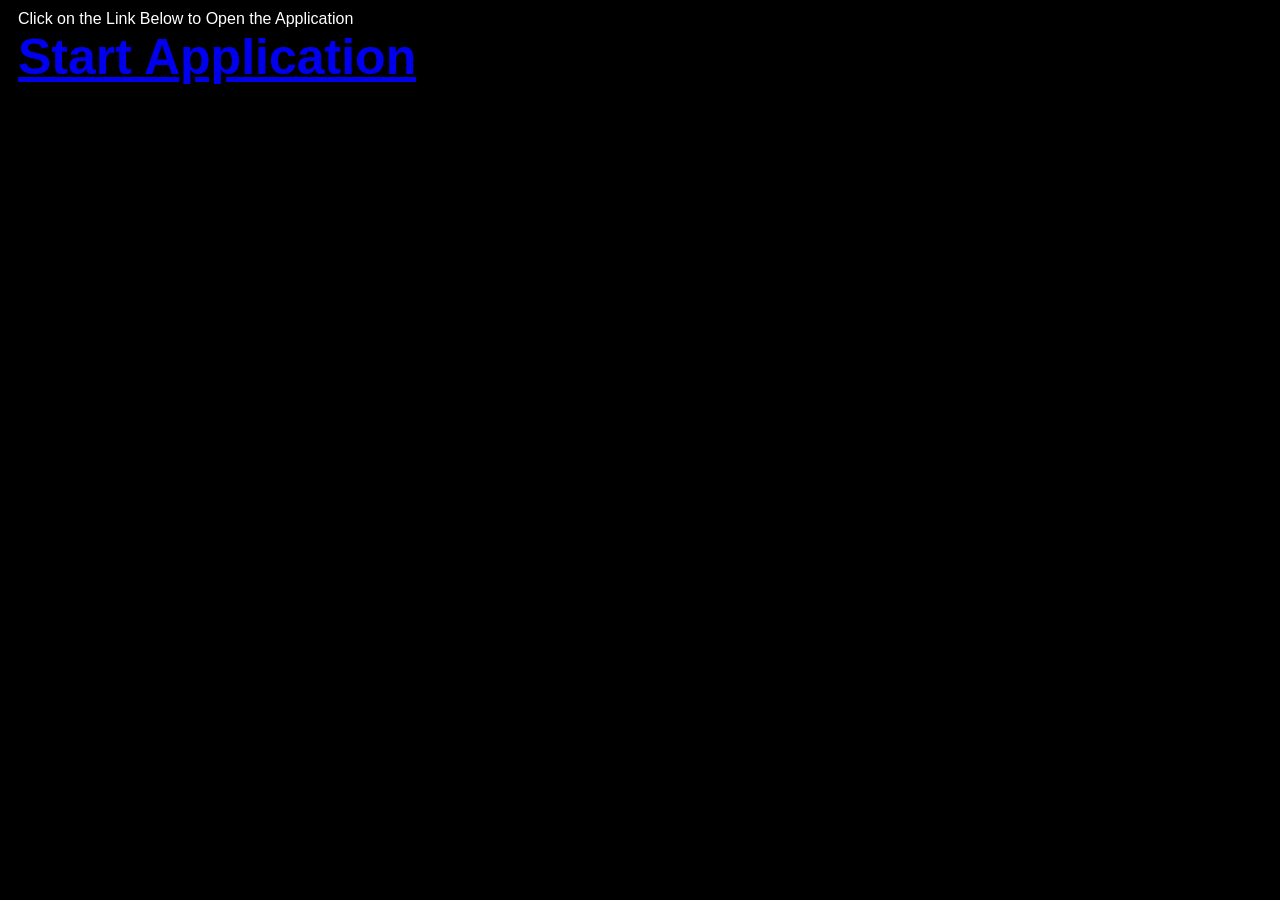
<file: index.html>
<!-- Dedicated to God the Father -->
<!-- All Rights Reserved Christopher Andrew Topalian Copyright 2000-2026 -->
<!-- https://github.com/ChristopherTopalian -->
<!-- https://github.com/ChristopherAndrewTopalian -->
<!-- index.html -->

<html>
<head>
<title> index </title>

<meta charset = 'UTF-8'>

<meta name = 'viewport' content = 'width = device-width, initial-scale = 1.0'>

<style>

body
{
    background-color: rgb(0, 0, 0);
    font-family: Arial;
    color: rgb(255, 255, 255);
}

</style>

<script>

// shortcuts.js

function ge(whichId)
{
    let result = document.getElementById(whichId);
    return result;
}

function ce(whichType)
{
    let result = document.createElement(whichType);
    return result;
}

function ba(whichElement)
{
    let result = document.body.append(whichElement);
    return result;
}

function cl(whichMessage)
{
    let result = console.log(whichMessage);
    return result;
}

function ct(whichText)
{
    let result = document.createTextNode(whichText);
    return result;
}

function gr(whichId)
{
    let result =  ge(whichId).getBoundingClientRect();
    return result;
}

//----//

// Dedicated to God the Father
// All Rights Reserved Christopher Andrew Topalian Copyright 2000-2026
// https://github.com/ChristopherTopalian
// https://github.com/ChristopherAndrewTopalian
// https://sites.google.com/view/CollegeOfScripting

//-//

function makeAppLink()
{
    let theLink = 'CATopalian_JS_Object_Tutorials.html';

    let mainDiv = ce('div');
    mainDiv.style.display = 'flex';
    mainDiv.style.flexDirection = 'column';
    mainDiv.style.margin = 10 + 'px';
    ba(mainDiv);

    //-//

    let instructions = ce('div');
    instructions.textContent = 'Click on the Link Below to Open the Application';
    mainDiv.append(instructions);

    //-//

    let appLink = ce('a');
    appLink.href = theLink;
    appLink.textContent = 'Start Application';
    appLink.style.fontSize = 50 + 'px';
    appLink.style.fontWeight = 'bold';
    mainDiv.append(appLink);
}

function whenLoaded()
{
    makeAppLink();
}

</script>

</head>

<body onload = 'whenLoaded();'>

</body>

</html>
</file>
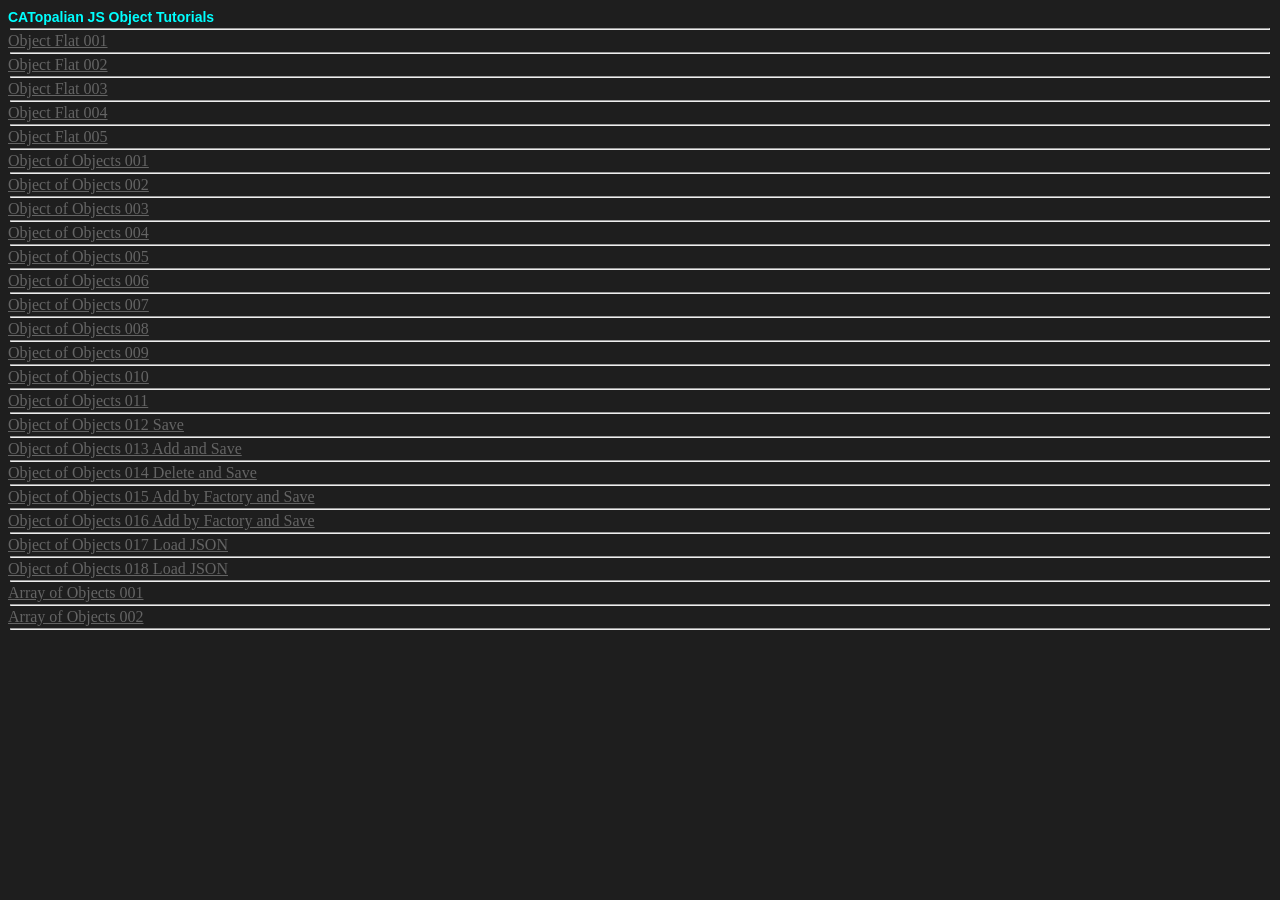
<file: CATopalian_JS_Object_Tutorials.html>
<!-- Dedicated to God the Father -->
<!-- All Rights Reserved Christopher Andrew Topalian Copyright 2000-2026 -->
<!-- https://github.com/ChristopherTopalian -->
<!-- https://github.com/ChristopherAndrewTopalian -->
<!-- CATopalian_JS_Object_Tutorials.html -->

<!DOCTYPE html>
<html lang = 'en'>
<head>
<title> CATopalian JS Object Tutorials </title>

<meta charset = 'UTF-8'>

<meta name = 'viewport' content = 'width = device-width, initial-scale = 1.0'>

<link rel = 'stylesheet' href = 'src/css/style001.css'>

<script src = 'src/js/1shortcuts/shortcuts.js'></script>

<script src = 'src/js/2worldVariables/worldVariables.js'></script>

<script src = 'src/js/3data/tutorials.js'></script>

<script src = 'src/js/interface/makeInterface.js'></script>

<script src = 'src/js/interface/makeTitleOfApp.js'></script>

<script src = 'src/js/whenLoaded/whenLoaded.js'></script>

</head>

<body onload = 'whenLoaded();'>

</body>

</html>
</file>
<file: src/css/style001.css>
/* style001.css */

body
{
    background-color: rgb(30, 30, 30);
    color: rgb(255, 255, 255);
}

a
{
    color: rgb(100, 100, 100);
}

a:hover
{
    color: rgb(0, 255, 255);
}

a:active
{
    color: rgb(255, 0, 255);
}

hr
{
    margin: 2px; 
}

button
{
    margin: 1px;
    padding: 9px;
    border: solid 1px rgb(100, 100, 100);
    border-radius: 3px;
    background-color: rgb(0, 0, 0);
    text-decoration: none;
    font-family: arial;
    font-size: 14.5px;
    font-weight: bold;
    color: rgb(247, 247, 247);
    text-indent: 0px;
    text-align: center;
    line-height: 0px;
    display: inline-block;
}

button:hover
{
    border-color: rgb(255, 255, 255);
    background: rgb(0, 217, 255);
}

button:active
{
    /*position: relative;
    top: 1px;*/
    border-color: rgb(255, 0, 255);
    color: rgb(255, 0, 255);
}

textarea
{
    padding: 2px 5px;
    border-radius: 8px;
    background-color: rgb(0, 0, 0);
    color: rgb(255, 255, 255);
}

.noteStyle
{
    display: flex;
    justify-content: center;
    align-items: center;
    background-color: rgb(0, 0, 0);
    border: solid 1px rgb(0, 0, 0);
    border-radius: 50%;
    width: 20px;
    height: 20px;
    font-size: 10px;
    text-align: center;
    color: rgb(255, 255, 255);
    font-weight: bold;
    flex-shrink: 0; /* prevent shrinking if using flexbox */
}

.noteStyle:active
{
    background-color: rgb(0, 255, 255);
}

.naturalNotes
{
    display: flex;
    justify-content: center;
    align-items: center;
    background-color: rgb(163, 163, 163);
    border: solid 1px rgb(0, 0, 0);
    border-radius: 50%;
    width: 20px;
    height: 20px;
    font-size: 10px;
    text-align: center;
    color: rgb(255, 255, 255);
    flex-shrink: 0; /* prevent shrinking if using flexbox */
}

.naturalNotes:active
{
    background-color: rgb(0, 255, 255);
}

.openStrings
{
    display: flex;
    justify-content: center;
    align-items: center;
    background-color: rgb(161, 161, 161);
    border-radius: 50%;
    width: 20px;
    height: 20px;
    font-size: 10px;
    text-align: center;
    color: rgb(255, 255, 255);
}

/* make the scrollbar thinner */
::-webkit-scrollbar {
  width: 8px; /* Adjust the thickness here */
}

/* Style the scrollbar track (background of the scrollbar) */
::-webkit-scrollbar-track {
  background: #2c3e50; /* Darker background for contrast */
}

/* Style the scrollbar thumb (the draggable part) */
::-webkit-scrollbar-thumb {
  background-color: #3498db; /* Bright blue */
  border-radius: 4px; /* Rounded corners for a nice look */
  border: 2px solid transparent; /* adds some space around thumb */
}

/* hover effect for thumb */
::-webkit-scrollbar-thumb:hover {
  background-color: #2980b9; /* Slightly darker on hover */
}

* {
    /* This removes that weird blue/grey flash on mobile taps */
    -webkit-tap-highlight-color: transparent;
    
    /* This stops the phone from trying to 'select' the fretboard like text */
    user-select: none;
    -webkit-user-select: none;
}

/*--*/

/* Dedicated to God the Father */
/* All Rights Reserved Christopher Andrew Topalian Copyright 2000-2026 */
/* https://github.com/ChristopherTopalian */
/* https://github.com/ChristopherAndrewTopalian */
/* // https://sites.google.com/view/CollegeOfScripting */
</file>
